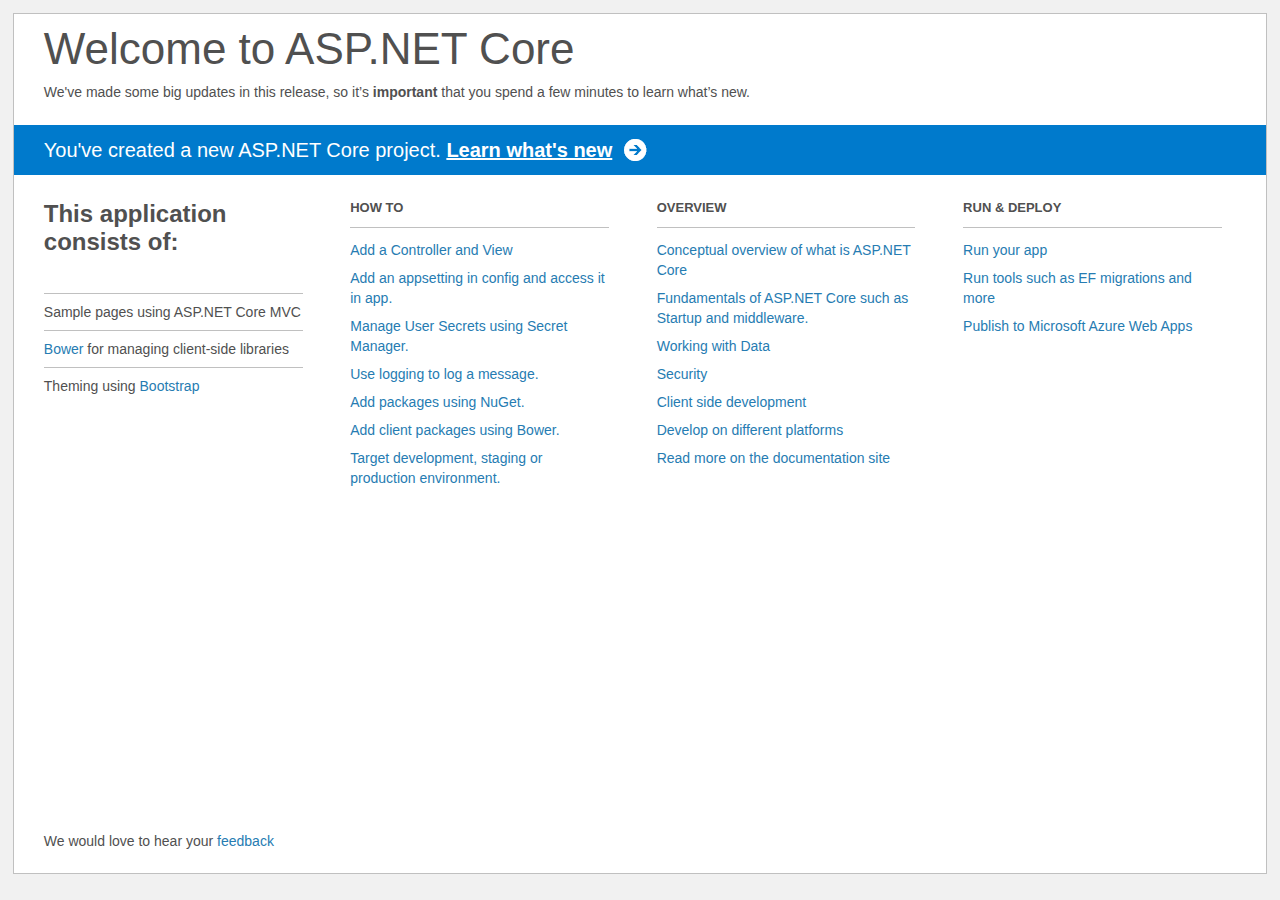
<file: Portfolio/src/Portfolio/Project_Readme.html>
﻿<!DOCTYPE html>
<html lang="en">
<head>
    <meta charset="utf-8" />
    <title>Welcome to ASP.NET Core</title>
    <style>
        html {
            background: #f1f1f1;
            height: 100%;
        }

        body {
            background: #fff;
            color: #505050;
            font: 14px 'Segoe UI', tahoma, arial, helvetica, sans-serif;
            margin: 1%;
            min-height: 95.5%;
            border: 1px solid silver;
            position: relative;
        }

        #header {
            padding: 0;
        }

            #header h1 {
                font-size: 44px;
                font-weight: normal;
                margin: 0;
                padding: 10px 30px 10px 30px;
            }

            #header span {
                margin: 0;
                padding: 0 30px;
                display: block;
            }

            #header p {
                font-size: 20px;
                color: #fff;
                background: #007acc;
                padding: 0 30px;
                line-height: 50px;
                margin-top: 25px;

            }

                #header p a {
                    color: #fff;
                    text-decoration: underline;
                    font-weight: bold;
                    padding-right: 35px;
                    background: no-repeat right bottom url([data-uri]);
                }

        #main {
            padding: 5px 30px;
            clear: both;
        }

        .section {
            width: 21.7%;
            float: left;
            margin: 0 0 0 4%;
        }

            .section h2 {
                font-size: 13px;
                text-transform: uppercase;
                margin: 0;
                border-bottom: 1px solid silver;
                padding-bottom: 12px;
                margin-bottom: 8px;
            }

            .section.first {
                margin-left: 0;
            }

                .section.first h2 {
                    font-size: 24px;
                    text-transform: none;
                    margin-bottom: 25px;
                    border: none;
                }

                .section.first li {
                    border-top: 1px solid silver;
                    padding: 8px 0;
                }

            .section.last {
                margin-right: 0;
            }

        ul {
            list-style: none;
            padding: 0;
            margin: 0;
            line-height: 20px;
        }

        li {
            padding: 4px 0;
        }

        a {
            color: #267cb2;
            text-decoration: none;
        }

            a:hover {
                text-decoration: underline;
            }

        #footer {
            clear: both;
            padding-top: 50px;
        }

            #footer p {
                position: absolute;
                bottom: 10px;
            }
    </style>
</head>
<body>

    <div id="header">
        <h1>Welcome to ASP.NET Core</h1>
        <span>
            We've made some big updates in this release, so it’s <b>important</b> that you spend
            a few minutes to learn what’s new.
        </span>
        <p>You've created a new ASP.NET Core project. <a href="http://go.microsoft.com/fwlink/?LinkId=518016">Learn what's new</a></p>
    </div>

    <div id="main">
        <div class="section first">
            <h2>This application consists of:</h2>
            <ul>
                <li>Sample pages using ASP.NET Core MVC</li>
                <li><a href="http://go.microsoft.com/fwlink/?LinkId=518004">Bower</a> for managing client-side libraries</li>
                <li>Theming using <a href="http://go.microsoft.com/fwlink/?LinkID=398939">Bootstrap</a></li>
            </ul>
        </div>
        <div class="section">
            <h2>How to</h2>
            <ul>
                <li><a href="http://go.microsoft.com/fwlink/?LinkID=398600">Add a Controller and View</a></li>
                <li><a href="http://go.microsoft.com/fwlink/?LinkID=699562">Add an appsetting in config and access it in app.</a></li>
                <li><a href="http://go.microsoft.com/fwlink/?LinkId=699315">Manage User Secrets using Secret Manager.</a></li>
                <li><a href="http://go.microsoft.com/fwlink/?LinkId=699316">Use logging to log a message.</a></li>
                <li><a href="http://go.microsoft.com/fwlink/?LinkId=699317">Add packages using NuGet.</a></li>
                <li><a href="http://go.microsoft.com/fwlink/?LinkId=699318">Add client packages using Bower.</a></li>
                <li><a href="http://go.microsoft.com/fwlink/?LinkId=699319">Target development, staging or production environment.</a></li>
            </ul>
        </div>
        <div class="section">
            <h2>Overview</h2>
            <ul>
                <li><a href="http://go.microsoft.com/fwlink/?LinkId=518008">Conceptual overview of what is ASP.NET Core</a></li>
                <li><a href="http://go.microsoft.com/fwlink/?LinkId=699320">Fundamentals of ASP.NET Core such as Startup and middleware.</a></li>
                <li><a href="http://go.microsoft.com/fwlink/?LinkId=398602">Working with Data</a></li>
                <li><a href="http://go.microsoft.com/fwlink/?LinkId=398603">Security</a></li>
                <li><a href="http://go.microsoft.com/fwlink/?LinkID=699321">Client side development</a></li>
                <li><a href="http://go.microsoft.com/fwlink/?LinkID=699322">Develop on different platforms</a></li>
                <li><a href="http://go.microsoft.com/fwlink/?LinkID=699323">Read more on the documentation site</a></li>
            </ul>
        </div>
        <div class="section last">
            <h2>Run & Deploy</h2>
            <ul>
                <li><a href="http://go.microsoft.com/fwlink/?LinkID=517851">Run your app</a></li>
                <li><a href="http://go.microsoft.com/fwlink/?LinkID=517853">Run tools such as EF migrations and more</a></li>
                <li><a href="http://go.microsoft.com/fwlink/?LinkID=398609">Publish to Microsoft Azure Web Apps</a></li>
            </ul>
        </div>

        <div id="footer">
            <p>We would love to hear your <a href="http://go.microsoft.com/fwlink/?LinkId=518015">feedback</a></p>
        </div>
    </div>

</body>
</html>
</file>
